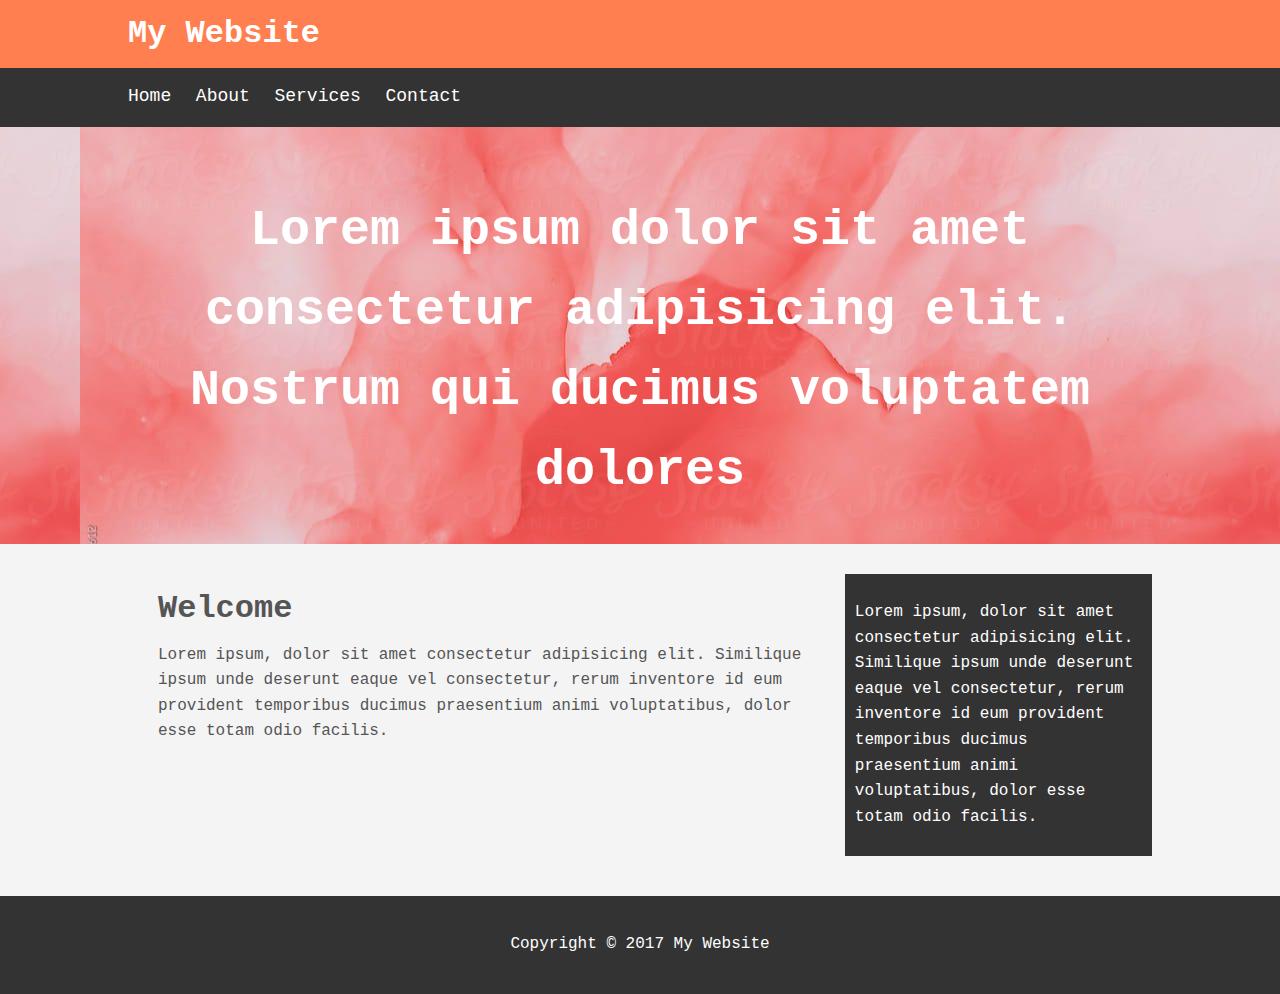
<file: index.html>
<!DOCTYPE html>
<html lang="en">
  <head>
    <title>My Website</title>
    <link rel="stylesheet" type="text/css" href="/my.website/css/style.css" />
  </head>
  <body>
    <header id="main-header">
      <div class="container">
        <h1>My Website</h1>
      </div>
    </header>

    <nav id="navbar">
      <div class="container">
        <ul>
          <li><a href="#">Home</a></li>
          <li><a href="#">About</a></li>
          <li><a href="#">Services</a></li>
          <li><a href="#">Contact</a></li>
        </ul>
      </div>
    </nav>

    <section id="showcase">
      <div class="container">
        <h1>
          Lorem ipsum dolor sit amet consectetur adipisicing elit. Nostrum qui
          ducimus voluptatem dolores 
        </h1>
      </div>
    </section>

    <div class="container">
      <section id="main">
        <h1>Welcome</h1>
        <p>
          Lorem ipsum, dolor sit amet consectetur adipisicing elit. Similique
          ipsum unde deserunt eaque vel consectetur, rerum inventore id eum
          provident temporibus ducimus praesentium animi voluptatibus, dolor
          esse totam odio facilis.
        </p>
      </section>
      <aside id="sidebar">
        <p>
          Lorem ipsum, dolor sit amet consectetur adipisicing elit. Similique
          ipsum unde deserunt eaque vel consectetur, rerum inventore id eum
          provident temporibus ducimus praesentium animi voluptatibus, dolor
          esse totam odio facilis.
        </p>
      </aside>
    </div>
    <footer id="main-footer">
      <p>Copyright &copy; 2017 My Website</p>
    </footer>
  </body>
</html>
</file>
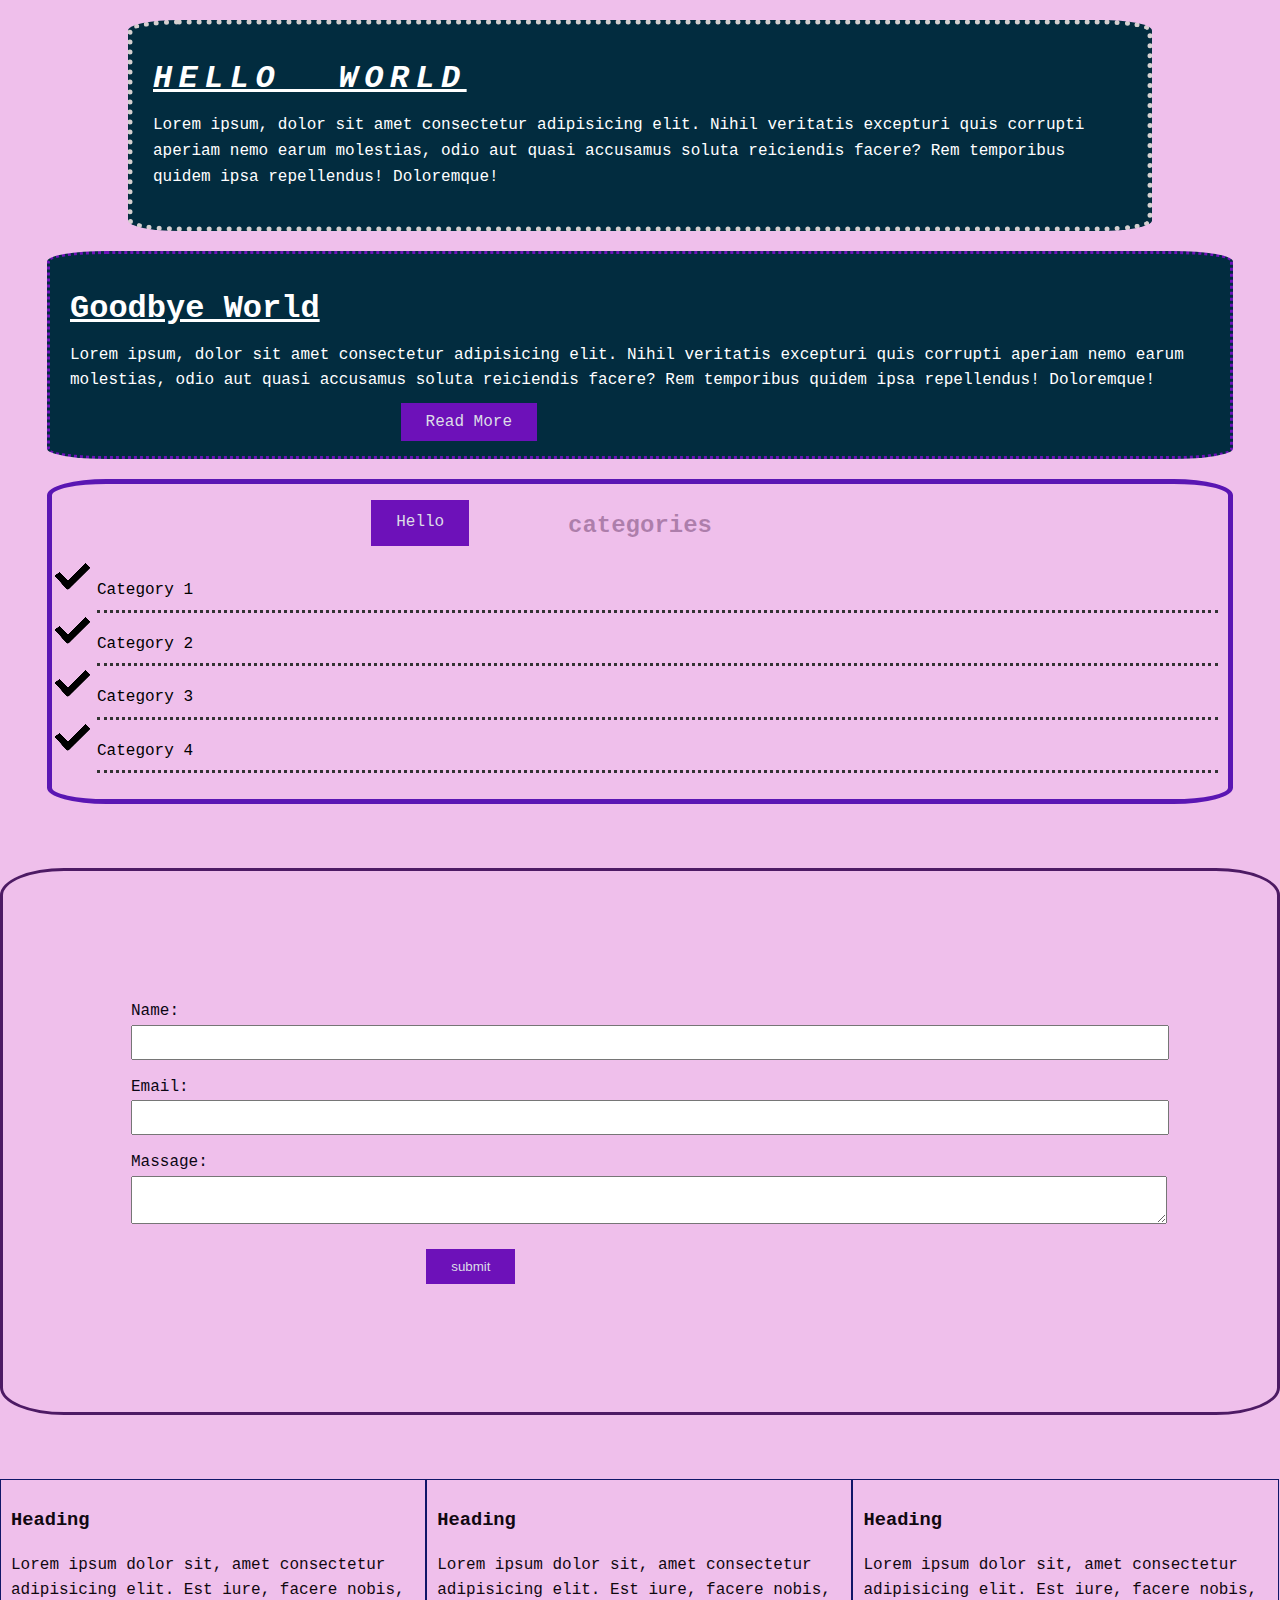
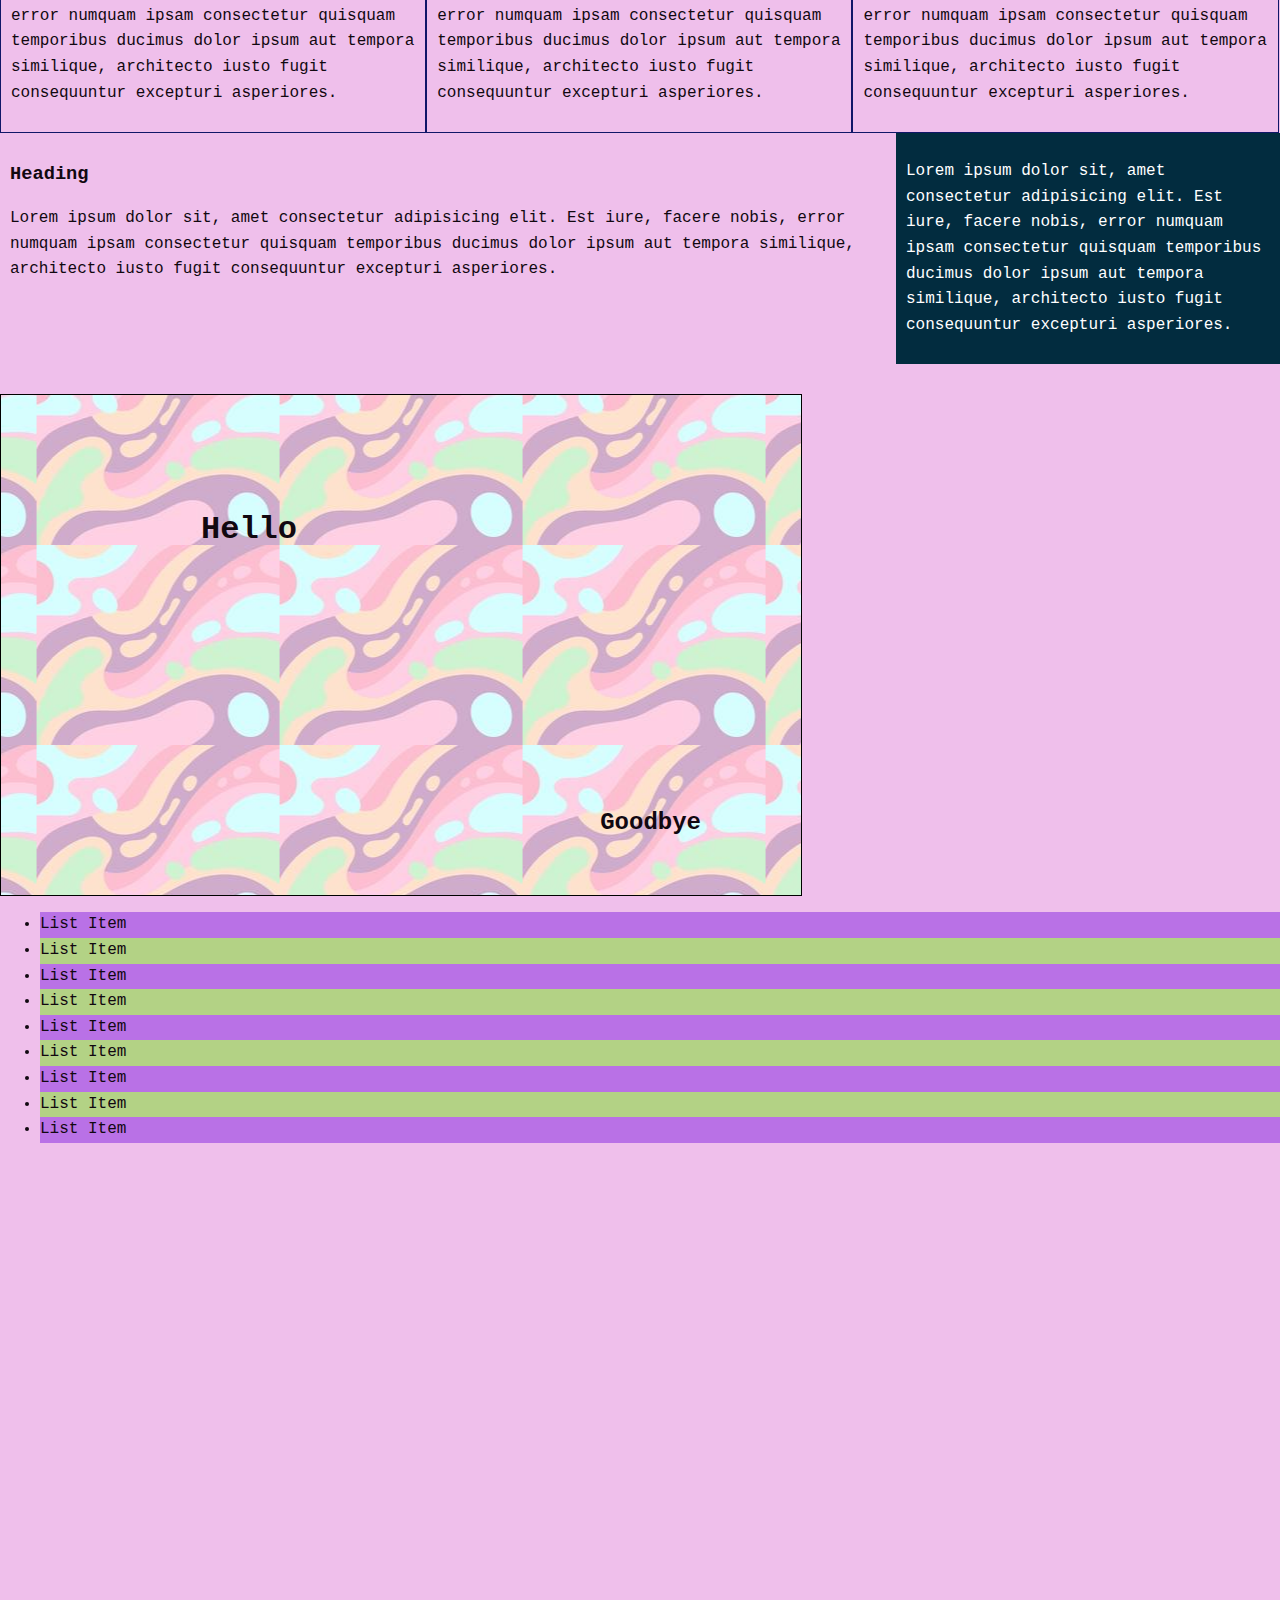
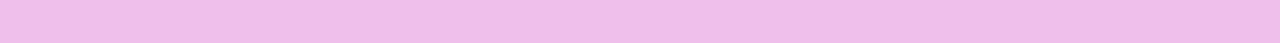
<file: csscheatsheet/index.html>
<!DOCTYPE html>

<html lang="en">
  
  <head>
    <title>Css Cheat Sheet</title>
    <link rel="stylesheet" type="text/css" href="css/style.css" />
  </head>
  
  <body>
    
    <div class="container">
 
      <div class="box-1">
        <h1>Hello World</h1>
        <p>
          Lorem ipsum, dolor sit amet consectetur adipisicing elit. Nihil
          veritatis excepturi quis corrupti aperiam nemo earum molestias, odio
          aut quasi accusamus soluta reiciendis facere? Rem temporibus quidem
          ipsa repellendus! Doloremque!
        </p>
      </div>
   </div>
  </div>

      <div class="box-2">
        <h1>Goodbye World</h1>
        <p>
          Lorem ipsum, dolor sit amet consectetur adipisicing elit. Nihil
          veritatis excepturi quis corrupti aperiam nemo earum molestias, odio
          aut quasi accusamus soluta reiciendis facere? Rem temporibus quidem
          ipsa repellendus! Doloremque!
        </p>
        <a class="button" href="">Read More</a>
      </div>
    
      <div class="categories">
        <h2>categories</h2>
        <ul>
          <li><a href="#">Category 1</a></li>
          <li><a href="#">Category 2</a></li>
          <li><a href="#">Category 3</a></li>
          <li><a href="#">Category 4</a></li>
        </ul>
      </div>
     
      <form class="my-form">
        
        <div class="form-group">
          <label>Name:</label>
          <input type="text" name="name" />
        </div>
        
        <div class="form-group">
          <label>Email:</label>
          <input type="email" name="email" />
        </div>
        
        <div class="form-group">
          <label>Massage:</label>
          <textarea name="message"></textarea>
        </div>
        
        <input class="button" type="submit" value="submit" name="" />
      
      </form>
     
      <div class="block">
        <h3>Heading</h3>
        <p>
          Lorem ipsum dolor sit, amet consectetur adipisicing elit. Est iure,
          facere nobis, error numquam ipsam consectetur quisquam temporibus
          ducimus dolor ipsum aut tempora similique, architecto iusto fugit
          consequuntur excepturi asperiores.
        </p>
      </div>
     
      <div class="block">
        <h3>Heading</h3>
        <p>
          Lorem ipsum dolor sit, amet consectetur adipisicing elit. Est iure,
          facere nobis, error numquam ipsam consectetur quisquam temporibus
          ducimus dolor ipsum aut tempora similique, architecto iusto fugit
          consequuntur excepturi asperiores.
        </p>
      </div>
     
      <div class="block">
        <h3>Heading</h3>
        <p>
          Lorem ipsum dolor sit, amet consectetur adipisicing elit. Est iure,
          facere nobis, error numquam ipsam consectetur quisquam temporibus
          ducimus dolor ipsum aut tempora similique, architecto iusto fugit
          consequuntur excepturi asperiores.
        </p>
      </div>
     
      <div class="clr"></div>
     
      <div id="main-block">
        <h3>Heading</h3>
        <p>
          Lorem ipsum dolor sit, amet consectetur adipisicing elit. Est iure,
          facere nobis, error numquam ipsam consectetur quisquam temporibus
          ducimus dolor ipsum aut tempora similique, architecto iusto fugit
          consequuntur excepturi asperiores.
        </p>
      </div>
      
      <div id="sidebar">
        <p>
          Lorem ipsum dolor sit, amet consectetur adipisicing elit. Est iure,
          facere nobis, error numquam ipsam consectetur quisquam temporibus
          ducimus dolor ipsum aut tempora similique, architecto iusto fugit
          consequuntur excepturi asperiores.
        </p>
      </div>
     
      <div class="clr"></div>
      
      <div class="p-box">
        <h1>Hello</h1>
        <h2>Goodbye</h2>
      </div>
     
      <ul class="my-list">
        <li>List Item</li>
        <li>List Item</li>
        <li>List Item</li>
        <li>List Item</li>
        <li>List Item</li>
        <li>List Item</li>
        <li>List Item</li>
        <li>List Item</li>
        <li>List Item</li>
      </ul>
   
      <a class="fix-me button" href="">Hello</a>
      
      <div style="margin-top: 500px;"></div>
  </body>

  </html>
</file>
<file: my.website/css/style.css>
body{
    background-color: #f4f4f4;
    color: #555;
    font-family: 'Courier New', Courier, monospace;
    font-size: 16px;
    line-height: 1.6em;
    margin: 0;
}
.container{
    width: 80%;
    margin: auto;
    overflow: hidden;
}
#main-header{
    background-color: coral;
    color: #fff;
}
#navbar{
   background-color: #333;
   color: #fff; 
}
#navbar ul{
    padding: 0;
    list-style: none;
}
#navbar li{
    display: inline;
}
#navbar a{
   color: #fff;
   text-decoration: none;
   font-size: 18px;
   padding-right: 15px; 
}
#showcase{
    background-image: url(/csscheatsheet/images/showcase.jpg);
    background-position: center right;
    min-height: 300px;
    margin-bottom: 30px;
    text-align: center;
}
#showcase h1{
    color: #fff;
    font-size: 50px;
    line-height: 1.6em;
    padding-top: 30px;
}
#main{
    float: left;
    width: 70%;
    padding: 0 30px;
    box-sizing: border-box;
}
#sidebar{
    float: right;
    width: 30%;
    background: #333;
    color: #fff;
    padding: 10px;
    box-sizing: border-box;
}
#main-footer{
    background: #333;
    color: #fff;
    text-align: center;
    padding: 20px;
    margin-top: 40px;
}
@media(max-width:600px){
    #main{
        width: 100%;
        float: none;
    }
    #sidebar{
        width: 100%;
        float: none;
    }
}
</file>
<file: csscheatsheet/css/style.css>
/* just so i know
*{
    margin: 0;
    padding: 0;
}
*/
body {
  background-color: #d144c557;
  color: #110810;
  /* Same as above
  font-family: "Courier New", Courier, monospace;
  font-size: 16px;
  font-weight: normal;
  */
  font: normal 16px "Courier New", Courier, monospace;
  line-height: 1.6em;
  margin: 0;
}
a {
  text-decoration: none;
  color: #000;
}
a:hover {
  color: rgb(12, 113, 121);
  font-weight: 900;
}
a:active {
  color: green;
}
/*a:visited{
  color: #000;
}*/
.container {
  width: 80%;
  margin: auto;
}
.button{
  background-color: rgb(109, 17, 185);
  color:rgb(220, 220, 231) ;
  padding: 10px 25px;
  border: 5px;
  margin:  0% 29%;
}
.button:hover{
  background-color: #6ee637;
  color: rgb(84, 93, 228);
}
.clr{
  clear: both;
}
.box-1 {
  background-color: #022c3f;
  color: #fff;
  /*same as above
  border-right: 5px red solid;
  border-left: 5px red solid;
  border-bottom: 5px red solid;
  border-top: 5px red solid;
  */
  border: 5px rgb(214, 208, 208) solid;
  border-style: dotted;
  padding: 20px;
  margin-top: 20px;
  border-radius: 5%;
}
.box-1 h1 {
  font-family: "Courier New", Courier, monospace;
  font-weight: 800;
  font-style: italic;
  text-decoration: underline;
  text-transform: uppercase;
  letter-spacing: 0.2em;
  word-spacing: 1em;
}
.box-2 {
  border: 3px dotted rgb(109, 17, 185);
  padding: 20px;
  margin: 20px 47px;
  color: #fff;
  background-color: #022c3f;
  border-radius: 5%;
}
.box-2 h1{
  text-decoration: underline;
}
.categories {
  border: 5px rgb(90, 22, 179) solid;
  padding: 10px;
  border-radius: 5%;
  margin: 20px 47px;
}
.categories h2 {
  color: #31023357;
  font-family: "Courier New", Courier, monospace;
  text-align: center;
}
.categories ul {
  padding: 0;
  list-style: none;
  padding-left: 35px;
}
.categories li {
  padding-bottom: 6px;
  border-bottom: dotted 3px #333;
  list-style-image: url("../images/check.png");
}
.my-form {
  color: #0b0614;
  padding: 20px;
  margin-left: 47px;
}
.my-form .form-group {
  padding-bottom: 15px;
}
.my-form label{
  display: block;
}
.my-form input[type="text"], .my-form textarea{
  padding: 8px;
  width: 100%;
}
.my-form input[type="email"]{
  width: 100%;
  padding: 8px;
}
.my-form{
  border: rgb(77, 26, 100) solid;
  margin: 5% 0%;
  padding: 10%;
  border-radius: 5%;
}
.block{
  float: left;
  width: 33.3%;
  border: 1px solid rgb(16, 22, 104);
  padding: 10px;
  box-sizing: border-box;
}
#main-block{
  float: left;
  width: 70%;
  padding: 10px;
  box-sizing: border-box;
}
#sidebar{
  float: right;
  width: 30%;
  background-color:#022c3f ;
  color: #fff;
  padding: 10px;
  box-sizing: border-box;
}
.p-box{
  width: 800px;
  height: 500px;
  border: 1px solid #000;
  margin-top: 30px;
  position: relative;
  background-image: url('../images/back.jpg');
  background-position: 100px 200px;
  /*background-repeat: no-repeat;*/
  background-position: center center;
}
.p-box h1{
  position: absolute;
  top: 100px;
  left: 200px;
}
.p-box h2{
  position: absolute;
  bottom: 40px;
  right: 100px;
}
.fix-me{
  position: fixed;
  top: 500px;
}
/*
.my-list li:first-child{
background: rgba(137, 43, 226, 0.521);
}
.my-list li:last-child{
  background: #2f95b4a1;
} */
.my-list li:nth-child(even){
background: #7ee22c88;
}
.my-list li:nth-child(odd){
  background: rgba(137, 43, 226, 0.521);
}
</file>
